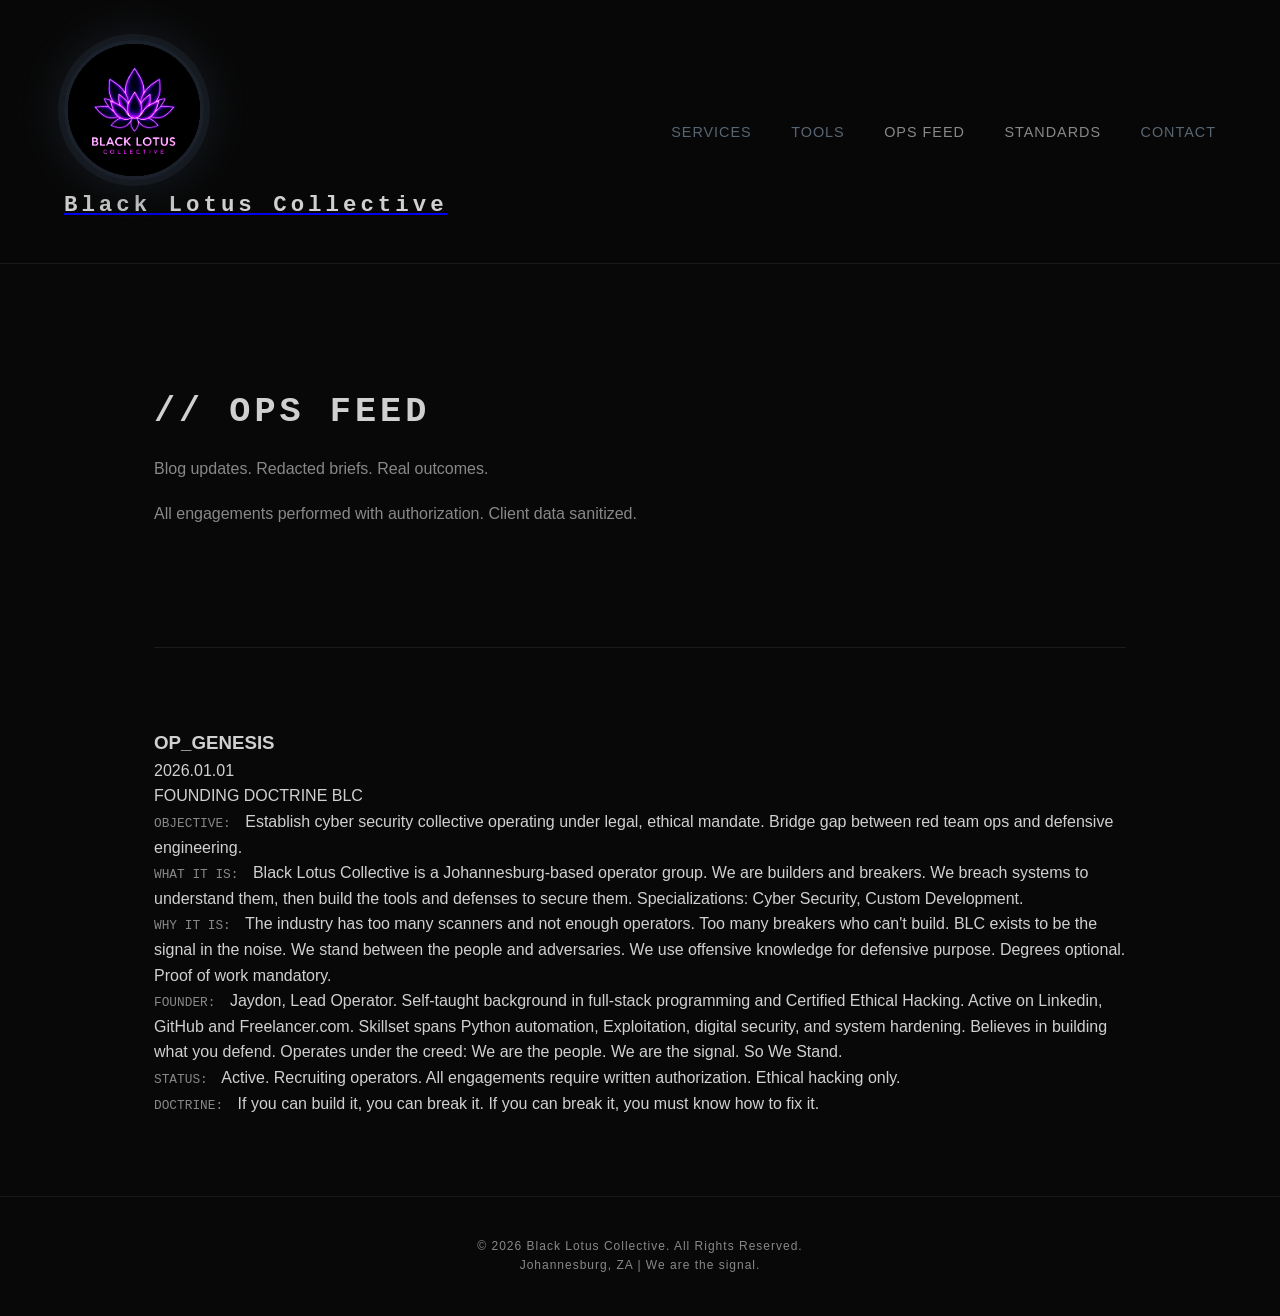
<file: feed.html>
<!DOCTYPE html>                                   <html lang="en">                                  <head>                                                <meta charset="UTF-8">
    <meta name="viewport" content="width=device-width, initial-scale=1.0">                              <title>Ops Feed // Black Lotus Collective</title>
    <link rel="stylesheet" href="style.css">
    <link rel="preconnect" href="https://fonts.googleapis.com">
    <link rel="preconnect" href="https://fonts.gstatic.com" crossorigin>                                <link href="https://fonts.googleapis.com/css2?family=Roboto+Mono:wght@400;700&display=swap" rel="stylesheet">
</head>
<body>
    <div class="scanlines"></div>
    <header>
        <div class="logo">
            <a href="index.html">
                <img src="Hub.jpg" alt="Black Lotus Collective Logo">
                <h1>Black Lotus Collective</h1>
            </a>
        </div>
        <nav>
            <a href="index.html#services">Services</a>
            <a href="index.html#tools">Tools</a>
            <a href="feed.html">Ops Feed</a>
            <a href="standards.html">Standards</a>
            <a href="index.html#contact">Contact</a>
        </nav>
    </header>

    <main>
        <section class="hero">
            <h2>// <span class="glitch" data-text="Ops Feed">Ops Feed</span></h2>
            <p>Blog updates. Redacted briefs. Real outcomes.</p>
            <p class="note">All engagements performed with authorization. Client data sanitized.</p>
        </section>

        <section id="ops">
            <div class="ops-grid">

                <article class="op-card">
                    <div class="op-header">
                        <h3>OP_GENESIS</h3>
                        <span class="op-date">2026.01.01</span>
                    </div>
                    <div class="op-meta">
                        <span class="tag">FOUNDING</span>
                        <span class="tag">DOCTRINE</span>
                        <span class="tag">BLC</span>
                    </div>
                    <div class="op-body">
                        <p><span class="label">OBJECTIVE:</span> Establish cyber security collective operating under legal, ethical mandate. Bridge gap between red team ops and defensive engineering.</p>
                        <p><span class="label">WHAT IT IS:</span> Black Lotus Collective is a Johannesburg-based  operator group. We are builders and breakers. We breach systems to understand them, then build the tools and defenses to secure them. Specializations: Cyber Security, Custom Development.</p>
                        <p><span class="label">WHY IT IS:</span> The industry has too many scanners and not enough operators. Too many breakers who can't build. BLC exists to be the signal in the noise. We stand between the people and adversaries. We use offensive knowledge for defensive purpose. Degrees optional. Proof of work mandatory.</p>
                        <p><span class="label">FOUNDER:</span> Jaydon, Lead Operator. Self-taught background in full-stack programming and Certified Ethical Hacking. Active on Linkedin, GitHub and Freelancer.com. Skillset spans Python automation, Exploitation, digital security, and system hardening. Believes in building what you defend. Operates under the creed: We are the people. We are the signal. So We Stand.</p>
                        <p><span class="label">STATUS:</span> Active. Recruiting operators. All engagements require written authorization. Ethical hacking only.</p>
                        <p><span class="label">DOCTRINE:</span> If you can build it, you can break it. If you can break it, you must know how to fix it.</p>
                    </div>
                </article>

            </div>
        </section>
    </main>

    <footer>
        <p>© 2026 Black Lotus Collective. All Rights Reserved.</p>
        <p>Johannesburg, ZA | We are the signal.</p>
    </footer>

    <script src="script.js"></script>
</body>
</html>
</file>
<file: style.css>
:root {
    --bg: #080808;                                    --bg-light: #101010;
    --border: #1a1a1a;                                --text: #d0d0d0;
    --text-dim: #888;                                 --accent: #2a2f36;
    --accent-bright: #586573;                         --navy-bright: #2c3e50;
    --purple-bright: #a855f7;
}

* { margin: 0; padding: 0; box-sizing: border-box; }
                                                  body {
    background: var(--bg);                            color: var(--text);                               font-family: 'Inter', sans-serif;
    line-height: 1.6;
    overflow-x: hidden;
}

.scanline {
    position: fixed;
    top: 0; left: 0;
    width: 100%; height: 2px;
    background: linear-gradient(90deg, transparent, var(--accent-bright), transparent);
    opacity: 0.15;
    pointer-events: none;
    z-index: 9999;
}

header {
    display: flex;
    justify-content: space-between;
    align-items: center;
    padding: 40px 5%;
    border-bottom: 1px solid var(--border);
    background: rgba(8, 8, 8, 0.98);
    position: sticky;
    top: 0;
    z-index: 100;
    min-height: 200px;
}

.logo {
    display: flex;
    align-items: center;
    gap: 2rem;
}

.logo img {
    width: 140px;
    height: 140px;
    border-radius: 50%;
    border: 4px solid var(--accent);
    box-shadow:
        0 0 0 6px rgba(42, 47, 54, 0.6),
        0 0 50px rgba(42, 47, 54, 1);
    filter: contrast(1.2) brightness(1.08);
    transition: all 0.4s ease;
}

.logo h1 {
    font-family: 'JetBrains Mono', monospace;
    font-size: 1.4rem;
    font-weight: 700;
    letter-spacing: 4px;
    color: var(--text);
}

nav a {
    color: var(--text-dim);
    text-decoration: none;
    margin-left: 35px;
    font-size: 0.9rem;
    letter-spacing: 1px;
    text-transform: uppercase;
    transition: color 0.2s;
}
nav a:hover { color: var(--text); }

main { max-width: 1100px; margin: 0 auto; padding: 0 5%; }

section {
    padding: 80px 0;
    border-bottom: 1px solid var(--border);
}
section:last-of-type { border-bottom: none; }

h2 {
    font-family: 'JetBrains Mono', monospace;
    font-size: 1.1rem;
    font-weight: 600;
    letter-spacing: 3px;
    text-transform: uppercase;
    margin-bottom: 40px;
    color: var(--text);
}

.minimal-line {
    text-align: center;
    font-family: 'JetBrains Mono', monospace;
    font-size: 0.8rem;
    color: var(--text-dim);
    margin: -20px 0 40px 0;
    letter-spacing: 2px;
    opacity: 0.7;
}

.hero { padding: 120px 0; }
.hero h2 { font-size: 2.2rem; letter-spacing: 4px; margin-bottom: 15px; }
.hero p { font-size: 1rem; color: var(--text-dim); max-width: 500px; }

.grid {
    display: grid;
    grid-template-columns: repeat(auto-fit, minmax(280px, 1fr));
    gap: 20px;
}

.card {
    background: var(--bg-light);
    border: 1px solid var(--border);
    padding: 25px;
    transition: border-color 0.2s;
}
.card:hover { border-color: var(--accent-bright); }

.card h3 {
    font-size: 1.05rem;
    margin-bottom: 0.5rem;
    color: var(--text);
    font-family: 'JetBrains Mono', monospace;
    letter-spacing: 1px;
}

.card.summary {
    color: var(--text-dim);
    font-size: 0.9rem;
    margin-bottom: 0.8rem;
}

.card.detail {
    color: var(--text-dim);
    font-size: 0.85rem;
    line-height: 1.6;
    border-top: 1px solid var(--border);
    padding-top: 0.8rem;
}

.badge {
    display: inline-block;
    font-size: 0.65rem;
    padding: 0.3rem 0.7rem;
    border-radius: 4px;
    font-family: 'JetBrains Mono', monospace;
    font-weight: 600;
    letter-spacing: 1px;
    margin-bottom: 0.6rem;
    text-transform: uppercase;
}

.badge-live {
    background: rgba(26, 35, 50, 0.35);
    color: #cbd5e1;
    border: 1px solid var(--navy-bright);
}

.badge-roadmap {
    background: rgba(106, 13, 173, 0.25);
    color: #e9d5ff;
    border: 1px solid var(--purple-bright);
}

.disclaimer {
    font-size: 0.75rem;
    opacity: 0.7;
    margin-top: 2rem;
    line-height: 1.6;
}

.about-block {
    background: var(--bg-light);
    border: 1px solid var(--border);
    padding: 30px;
    max-width: 800px;
}
.about-block p {
    margin-bottom: 1rem;
    font-size: 0.95rem;
    line-height: 1.7;
    color: var(--text-dim);
}
.about-block strong {
    color: var(--text);
    font-weight: 600;
}

.btn-outline {
    display: inline-block;
    border: 1px solid var(--accent);
    color: var(--text);
    text-decoration: none;
    padding: 12px 24px;
    font-size: 0.8rem;
    letter-spacing: 1px;
    text-transform: uppercase;
    margin-top: 20px;
    transition: all 0.2s;
}
.btn-outline:hover {
    background: var(--accent);
    border-color: var(--accent-bright);
}

.contact-block {
    background: var(--bg-light);
    border: 1px solid var(--border);
    padding: 30px;
    max-width: 500px;
}
.contact-block p { margin: 12px 0; font-size: 0.9rem; }

.label {
    color: var(--text-dim);
    margin-right: 10px;
    font-family: 'JetBrains Mono', monospace;
    font-size: 0.8rem;
}

.note {
    color: var(--text-dim);
    font-size: 0.75rem;
    margin-top: 20px;
}

footer {
    text-align: center;
    padding: 40px 5%;
    border-top: 1px solid var(--border);
    font-size: 0.75rem;
    color: var(--text-dim);
    letter-spacing: 1px;
}

@media (max-width: 768px) {
    header {
        flex-direction: column;
        gap: 25px;
        padding: 30px 5%;
        min-height: 240px;
    }
 .logo { flex-direction: column; gap: 1rem; }
    nav a { margin: 0 12px; }
 .hero h2 { font-size: 1.6rem; }
 .logo img {
        width: 110px;
        height: 110px;
    }
 .logo h1 { font-size: 1.1rem; letter-spacing: 3px; }
}
</file>
